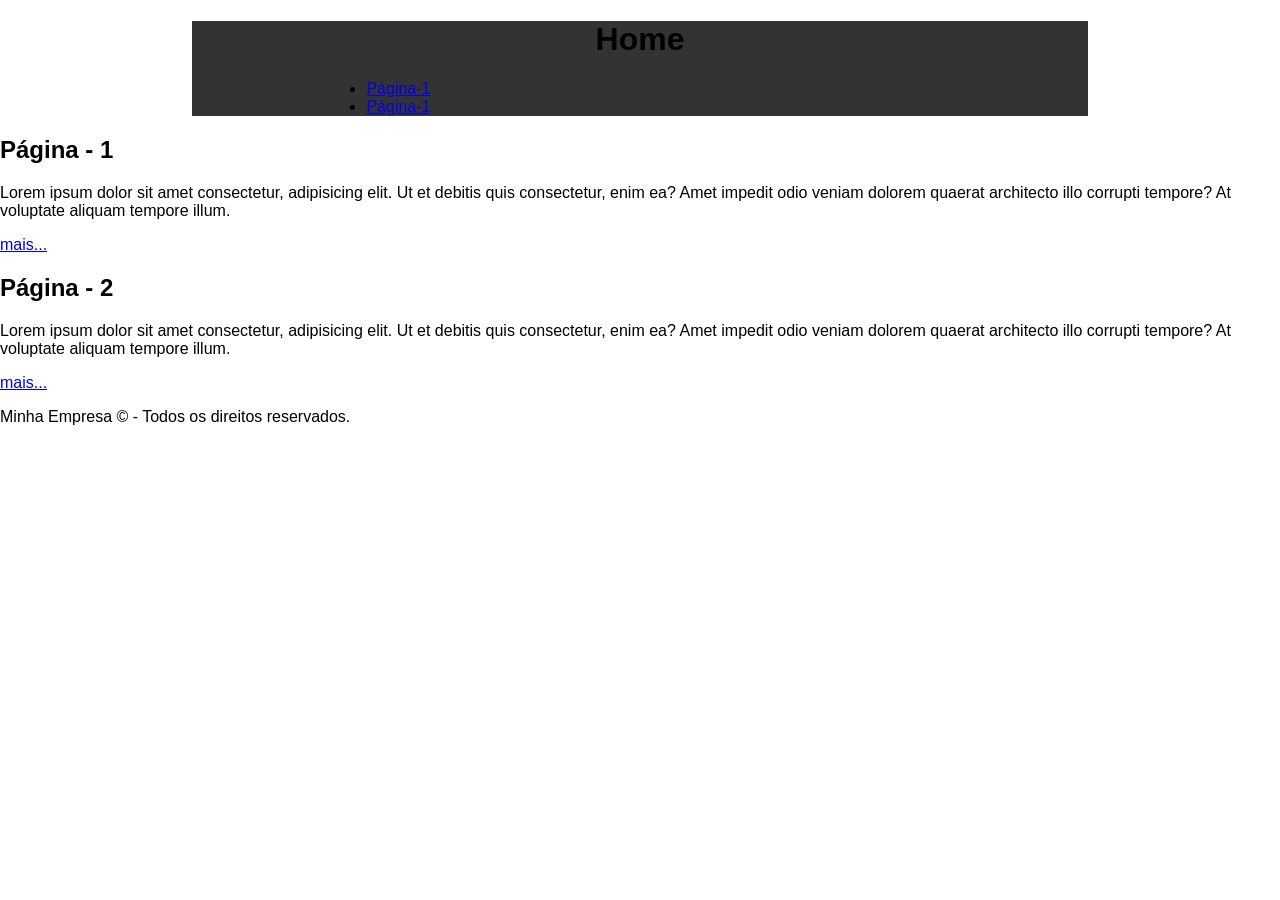
<file: index.html>
<!DOCTYPE html>
<html lang="pt-br">
	<head>
		<meta charset="UTF-8">
		<meta name="viewport" content="width=device-width, initial-scale=1.0">
		<title>Página Inicial</title>

		<link rel="stylesheet" href="./css/style.css">


	</head>
	<body>
		
		<header>
			<h1>Home</h1>
			<nav>
				<ul>
					<li> <a href="./pagina1.html">  Página-1  </a> </li>
					<li> <a href="./pagina1.html">  Página-1  </a> </li>
				</ul>
			</nav>
		</header>

		<main>
			<section> 
				<h2>Página - 1</h2>
				<p>Lorem ipsum dolor sit amet consectetur, adipisicing elit. Ut et debitis quis consectetur, enim ea? Amet impedit odio veniam dolorem quaerat architecto illo corrupti tempore? At voluptate aliquam tempore illum.</p>
				<a href="./pagina1.html">mais...</a>
			</section>
			<section>
				<h2>Página - 2</h2>
				<p>Lorem ipsum dolor sit amet consectetur, adipisicing elit. Ut et debitis quis consectetur, enim ea? Amet impedit odio veniam dolorem quaerat architecto illo corrupti tempore? At voluptate aliquam tempore illum.</p>
				<a href="./paginas/pagina2.html">mais...</a>
			</section>
		</main>

		<footer>
			<p>Minha Empresa &copy; - Todos os direitos reservados.</p>
		</footer>

	</body>
</html>
</file>
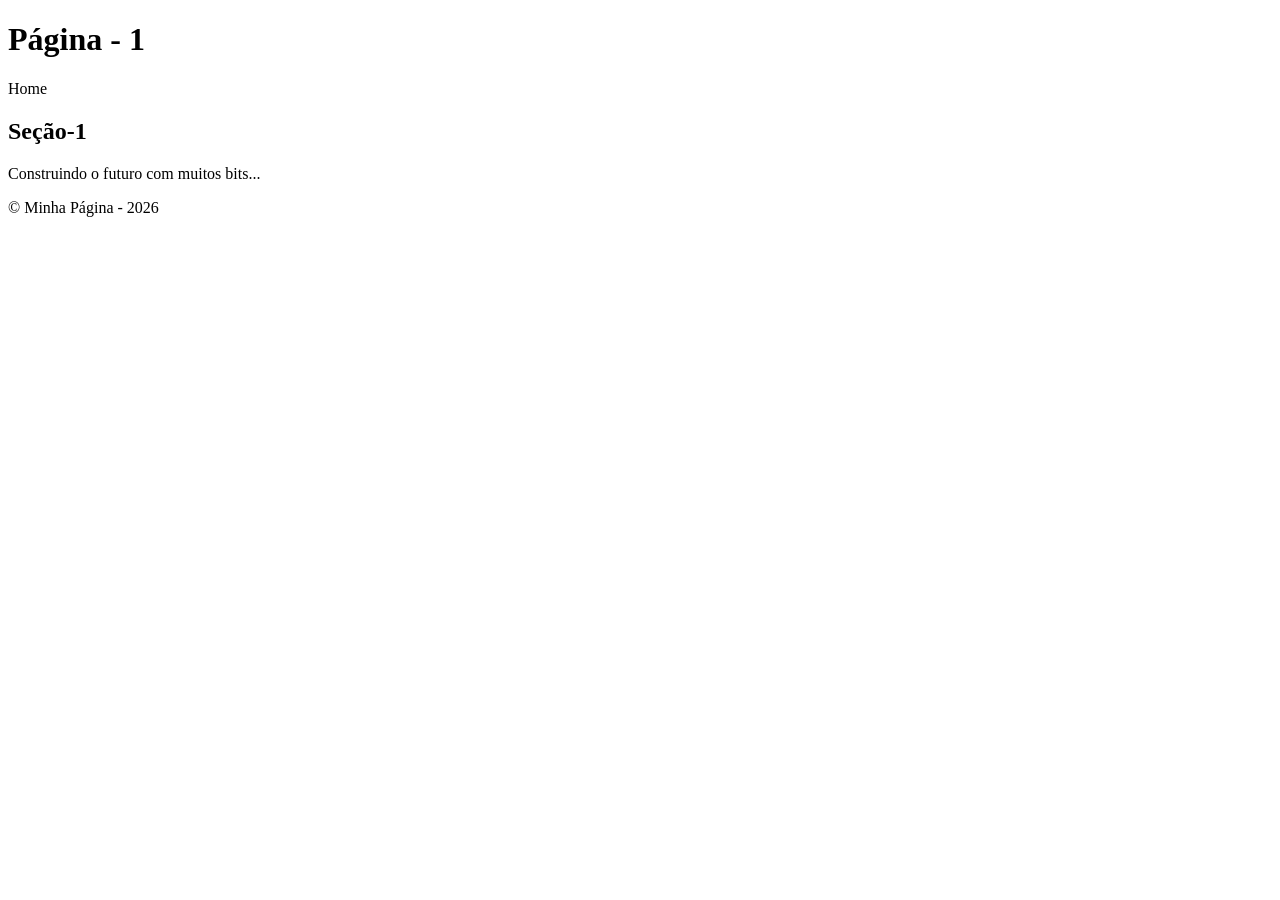
<file: pagina1.html>
<!DOCTYPE html>
<!-- Este é um doctype ou DTD, o que define o tipo de HTML a ser carregado na máquina do cliente, ele informa ao navegador qual conjunto de bibliotecas carregar para que todo a estrutura seja otmizada de forma rápida e segura.-->
<!-- Eu sou um comentário em HTML, eu sou ignorado pelo interpretador do navegador e não sou apresentado aos usuários. -->


<html lang="pt-br">
	<head>
		<meta charset="UTF-8">
		<title>Página 1</title>
	</head>
	<body>
	  <header>
	    <h1>Página - 1</h1>
	    <nav>
	      <a>Home</a>
	    </nav>
	  </header>
	  <main>
	    <section>
  	      	<h2>Seção-1</h2>
		<p>Construindo o futuro com muitos bits...</p>
	    </section>
	  </main>
	  <footer>
	    <p>&copy; Minha Página - 2026</p>
	  </footer>
	</body>
</html>
</file>
<file: css/style.css>
/* TEXTO */
body{
    font-family: 'Segoe UI', Tahoma, Geneva, Verdana, sans-serif;
    margin: 0;

    font-size: 16px;
}

header{
    background-color: #333;
    margin: 0 auto;
    width: 70%;
    
}

h1{
    text-align: center;
}

nav{
    margin: 0 auto;
    width: 70%;
}
</file>
